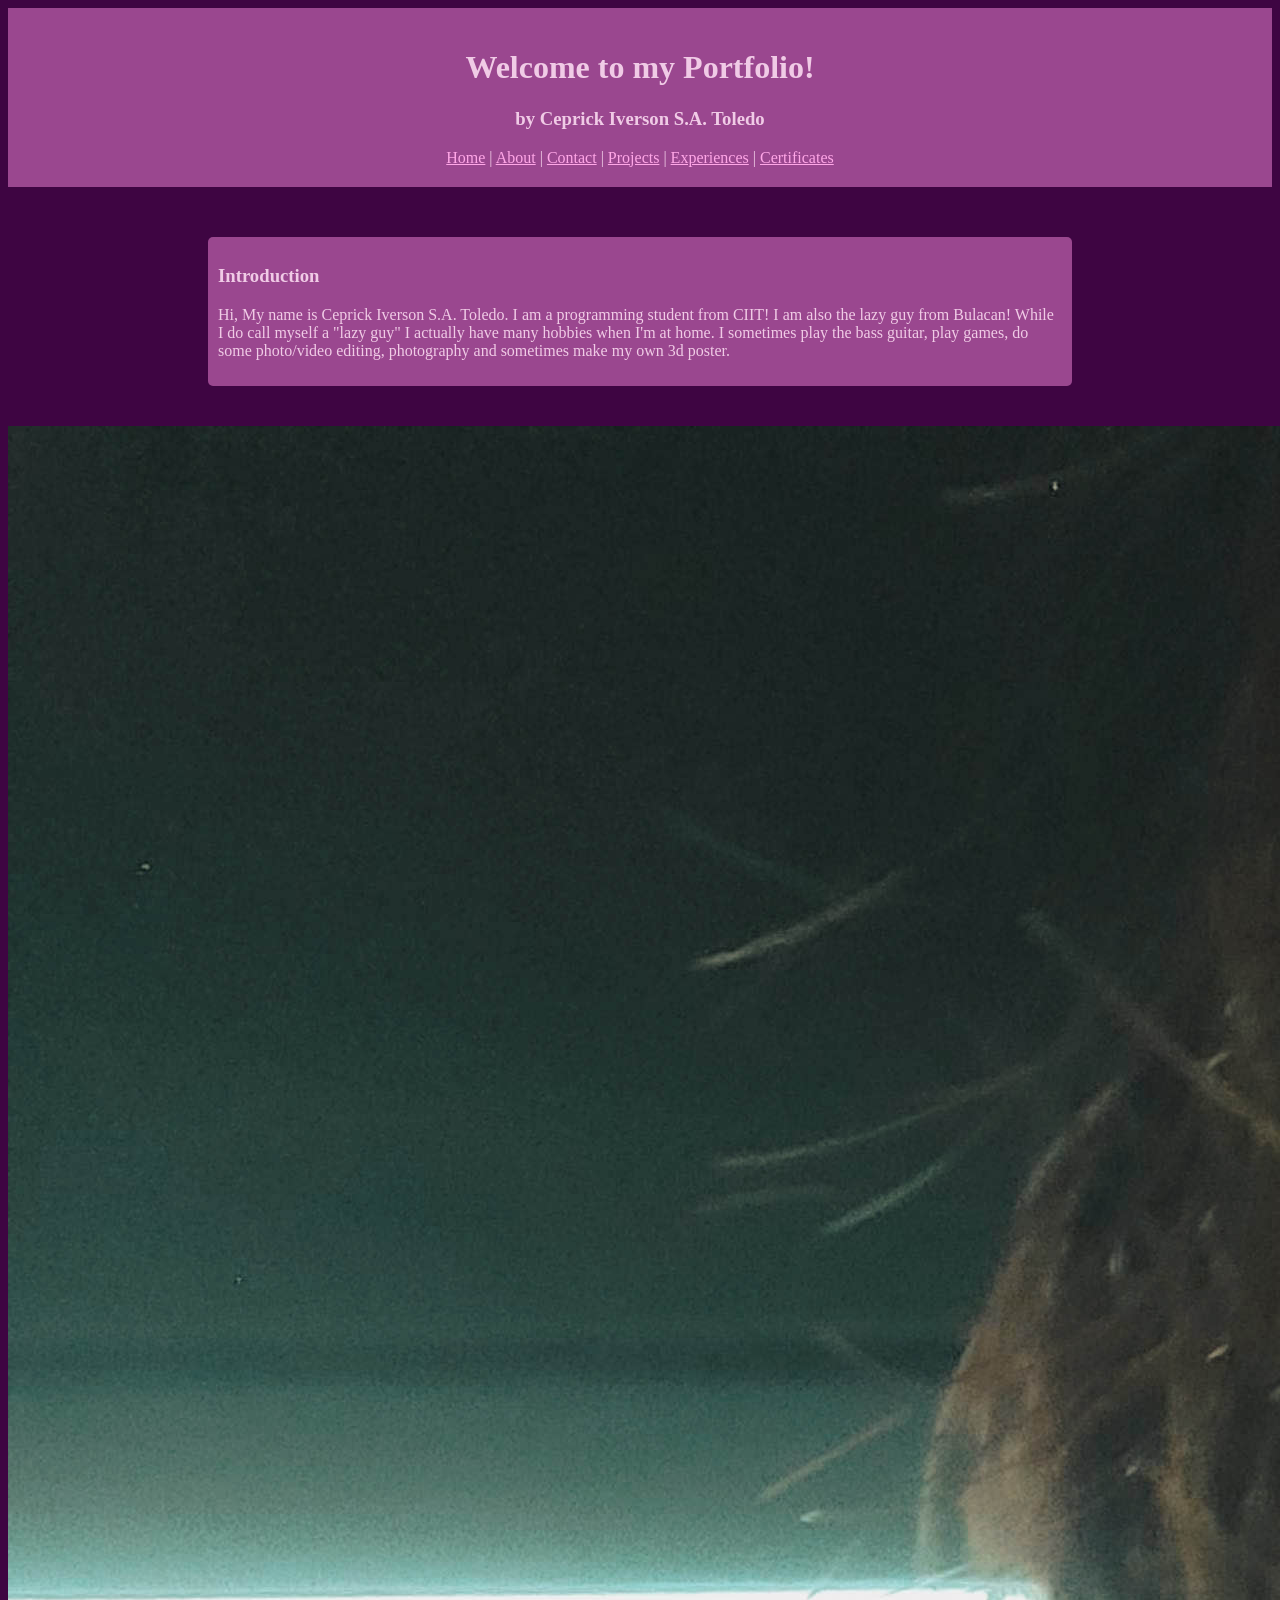
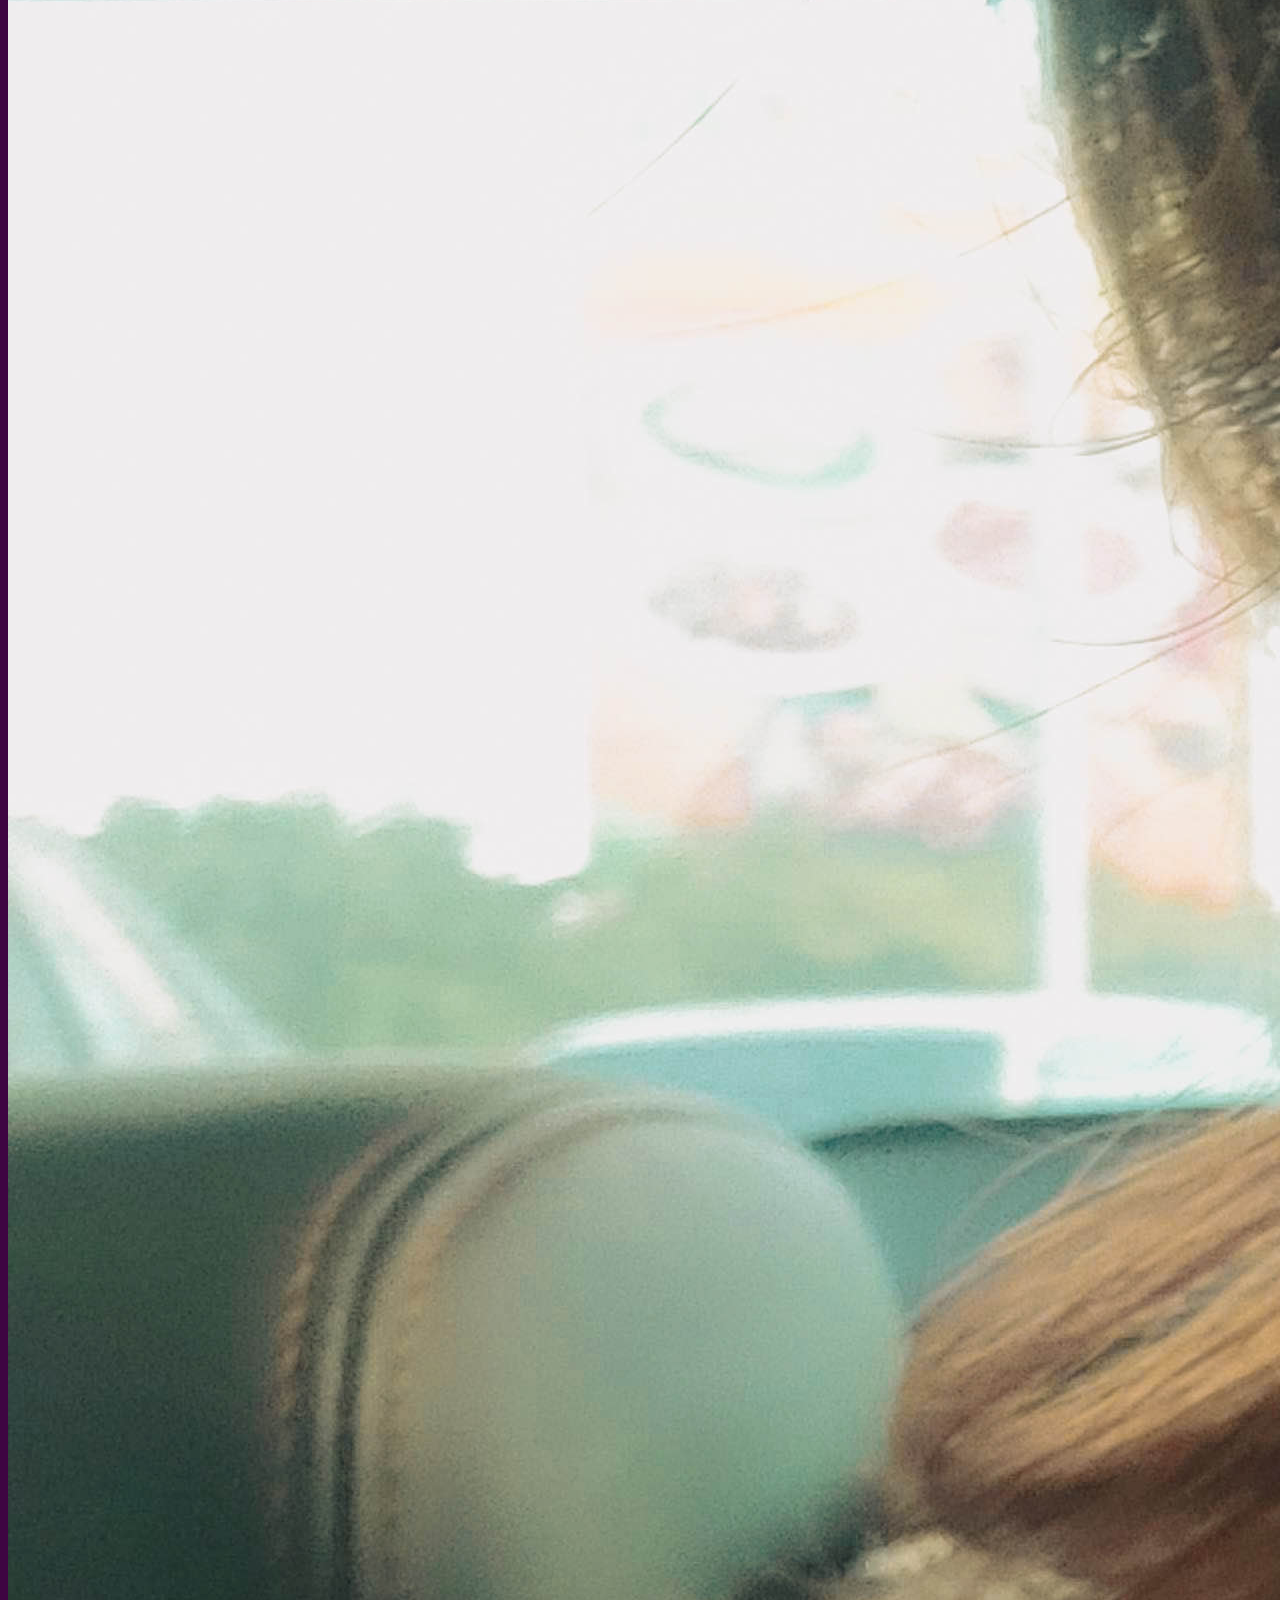
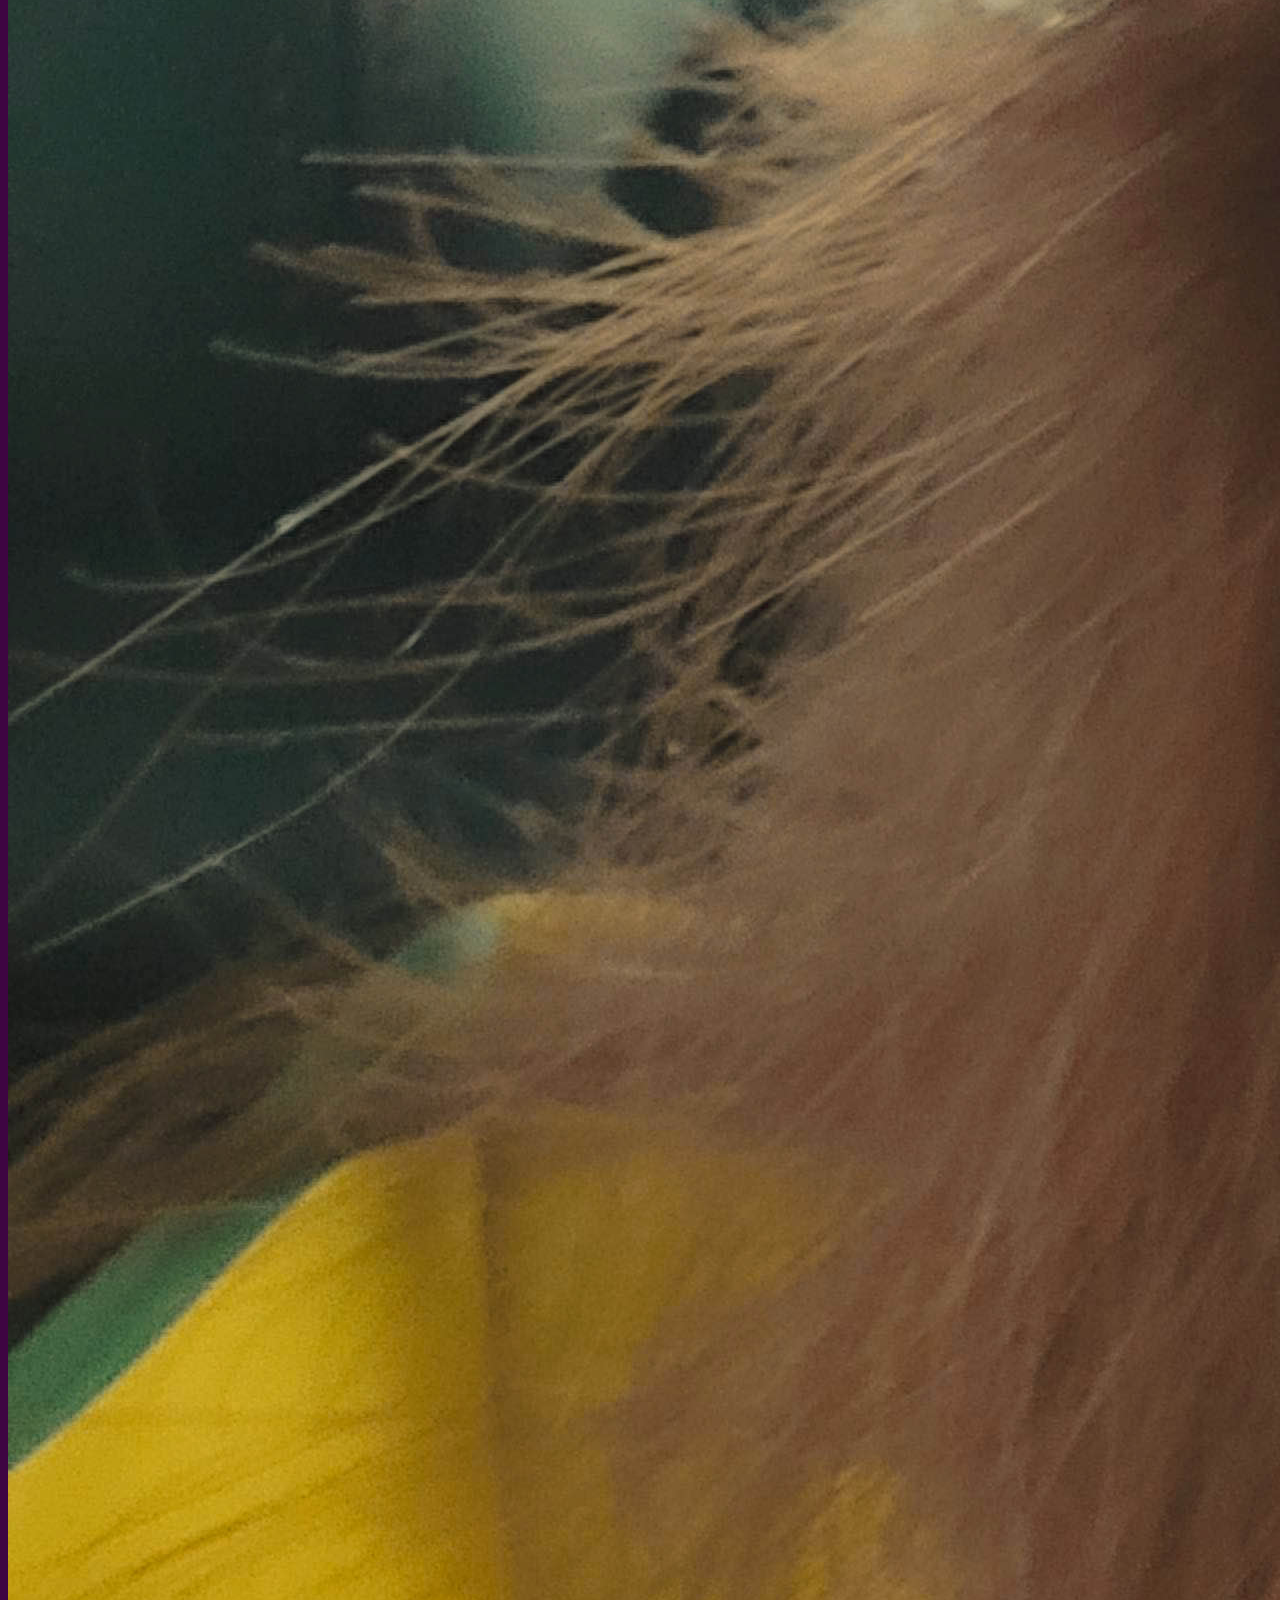
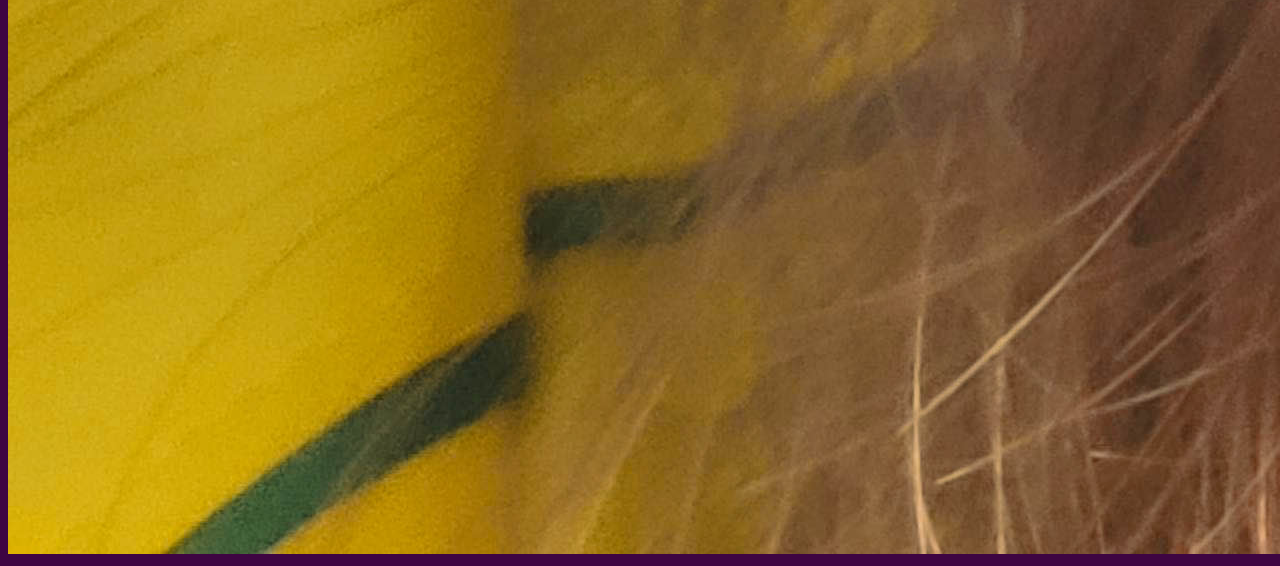
<file: index.html>
<!DOCTYPE html>
<html>

<!--Updated on 11/15/2025 for Git Activity-->

<head>
  <meta charset="utf-8">
  <meta name="viewport" content="width=device-width">
  <title>Ceprick's Website Portfolio</title>
  <link href="assets/css/style.css" rel="stylesheet" type="text/css" />
</head>

<body>
  <div class="Header">
    <h1 style="text-align: center;"> Welcome to my Portfolio!</h1>
    <h3 style="text-align: center;">by Ceprick Iverson S.A. Toledo</h3>
    <nav style="text-align: center;">
    <a href="index.html" style="color: #ffa7e7;">Home</a> |
    <a href="about.html" style="color: #ffa7e7;">About</a> |
    <a href="contact.html" style="color: #ffa7e7;">Contact</a> |
    <a href="projects.html" style="color: #ffa7e7;">Projects</a> |
    <a href="experience.html" style="color: #ffa7e7;">Experiences</a> |
    <a href="certificates.html" style="color: #ffa7e7;">Certificates</a>
  </nav>
  </div>

  <div class="container">
    <div class=intro>
      <h3>Introduction</h3>
      <p>Hi, My name is Ceprick Iverson S.A. Toledo. I am a programming student from CIIT! I am also
        the lazy guy from Bulacan! While I do call myself a "lazy guy" I actually have many hobbies when I'm at home. I
        sometimes play the bass guitar, play games, do some photo/video editing, photography and sometimes make my own 3d
        poster.</p>
    </div>

    <div class="image">
      <img src="assets/image/header/Header.jpg" alt="Profile Picture">
    </div>
  </div>




</body>

</html>
</file>
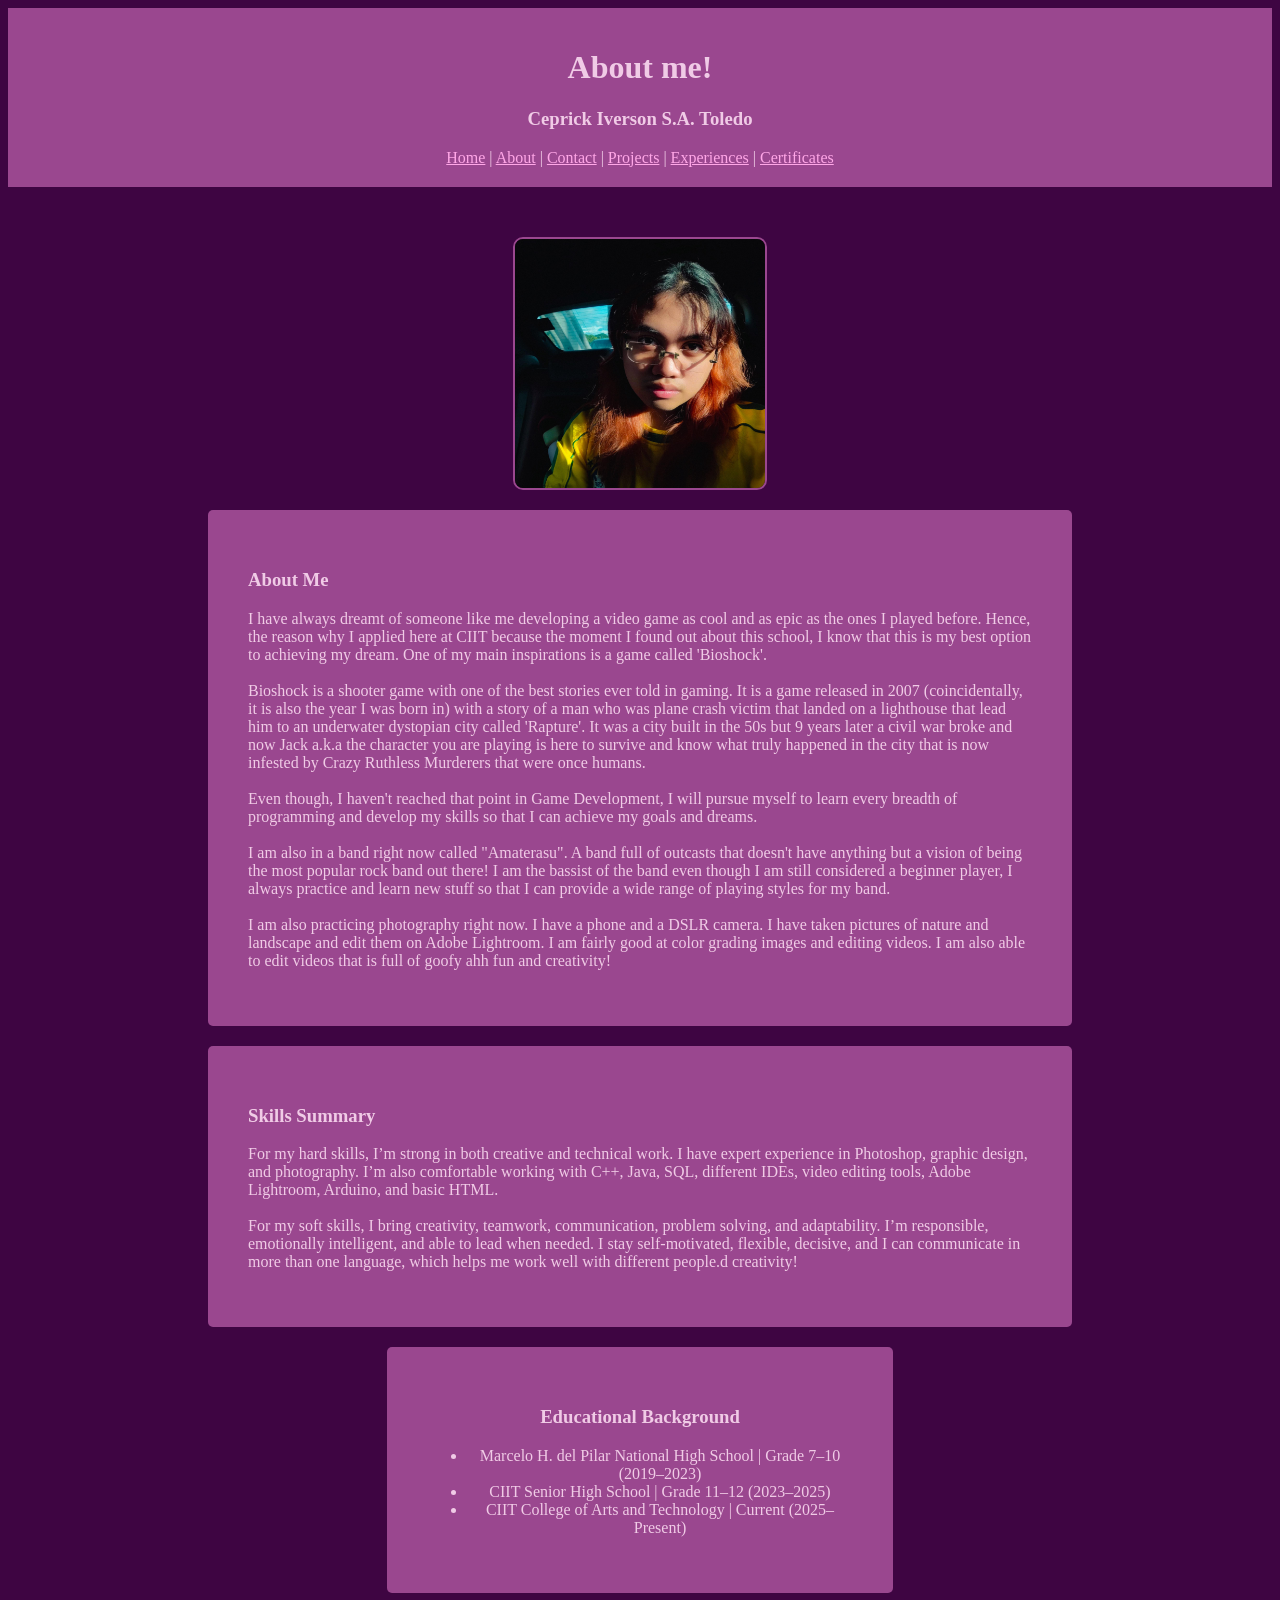
<file: about.html>
<!DOCTYPE html>
<html>

<head>
  <meta charset="utf-8">
  <meta name="viewport" content="width=device-width">
  <title>Ceprick's Cool Website</title>
  <link href="assets/css/about.css" rel="stylesheet" type="text/css" />
</head>

<body>
  <div class="Header">
    <h1 style="text-align: center;"> About me!</h1>
    <h3 style="text-align: center;">Ceprick Iverson S.A. Toledo</h3>
    <nav style="text-align: center;">
    <a href="index.html" style="color: #ffa7e7;">Home</a> |
    <a href="about.html" style="color: #ffa7e7;">About</a> |
    <a href="contact.html" style="color: #ffa7e7;">Contact</a> |
    <a href="projects.html" style="color: #ffa7e7;">Projects</a> |
    <a href="experience.html" style="color: #ffa7e7;">Experiences</a> |
    <a href="certificates.html" style="color: #ffa7e7;">Certificates</a>
  </nav>
  </div>

      <div class="image">
        <img src="assets/image/header/cephead.jpg" alt="Me">
      </div>

  <div class=AboutMe>
    <h3>About Me</h3>
    <p>I have always dreamt of someone like me developing a video game as cool and as epic as the ones I played before.
      Hence, the reason why I applied here at CIIT because the moment I found out about this school, I know that this is
      my best option to achieving my dream. One of my main inspirations is a game called 'Bioshock'.
      <br>
      <br>
      Bioshock is a shooter game with one of the best stories ever told in gaming. It is a game released in 2007
      (coincidentally, it is also the year I was born in) with a story of a man who was plane crash victim that landed on a lighthouse
      that lead him to an underwater dystopian city called 'Rapture'. It was a city built in the 50s but 9 years later a
      civil war broke and now Jack a.k.a the character you are playing is here to survive and know what truly happened
      in the city that is now infested by Crazy Ruthless Murderers that were once humans.
      <br>
      <br>
      Even though, I haven't reached that point in Game Development, I will pursue myself to learn every breadth of
      programming and develop my skills so that I can achieve my goals and dreams.
      <br>
      <br>
      I am also in a band right now called "Amaterasu". A band full of outcasts that doesn't have anything but a vision
      of being the most popular rock band out there! I am the bassist of the band even though I am still considered a
      beginner player, I always practice and learn new stuff so that I can provide a wide range of playing styles for my
      band.
      <br>
      <br>
      I am also practicing photography right now. I have a phone and a DSLR camera. I have taken pictures of nature and
      landscape and edit them on Adobe Lightroom. I am fairly good at color grading images and editing videos. I am also
      able to edit videos that is full of goofy ahh fun and creativity!
    </p>
  </div>

  <div class=AboutMe>
    <h3>Skills Summary</h3>
    <p>For my hard skills, I’m strong in both creative and technical work. 
      I have expert experience in Photoshop, graphic design, and photography. 
      I’m also comfortable working with C++, Java, SQL, different IDEs, video editing tools, Adobe Lightroom, Arduino, and basic HTML.
      <br>
      <br>
      For my soft skills, I bring creativity, teamwork, communication, problem solving, and adaptability. 
      I’m responsible, emotionally intelligent, and able to lead when needed. I stay self-motivated, flexible, decisive,
       and I can communicate in more than one language, which helps me work well with different people.d creativity!
    </p>
  </div>

  <div class="EducBg">
      <h3>Educational Background</h3>
      <ul>
      <li>Marcelo H. del Pilar National High School | Grade 7–10 (2019–2023)</li>
      <li>CIIT Senior High School | Grade 11–12 (2023–2025)</li>
      <li>CIIT College of Arts and Technology | Current (2025–Present)</li>
      </ul>
    </div>

</body>

</html>
</file>
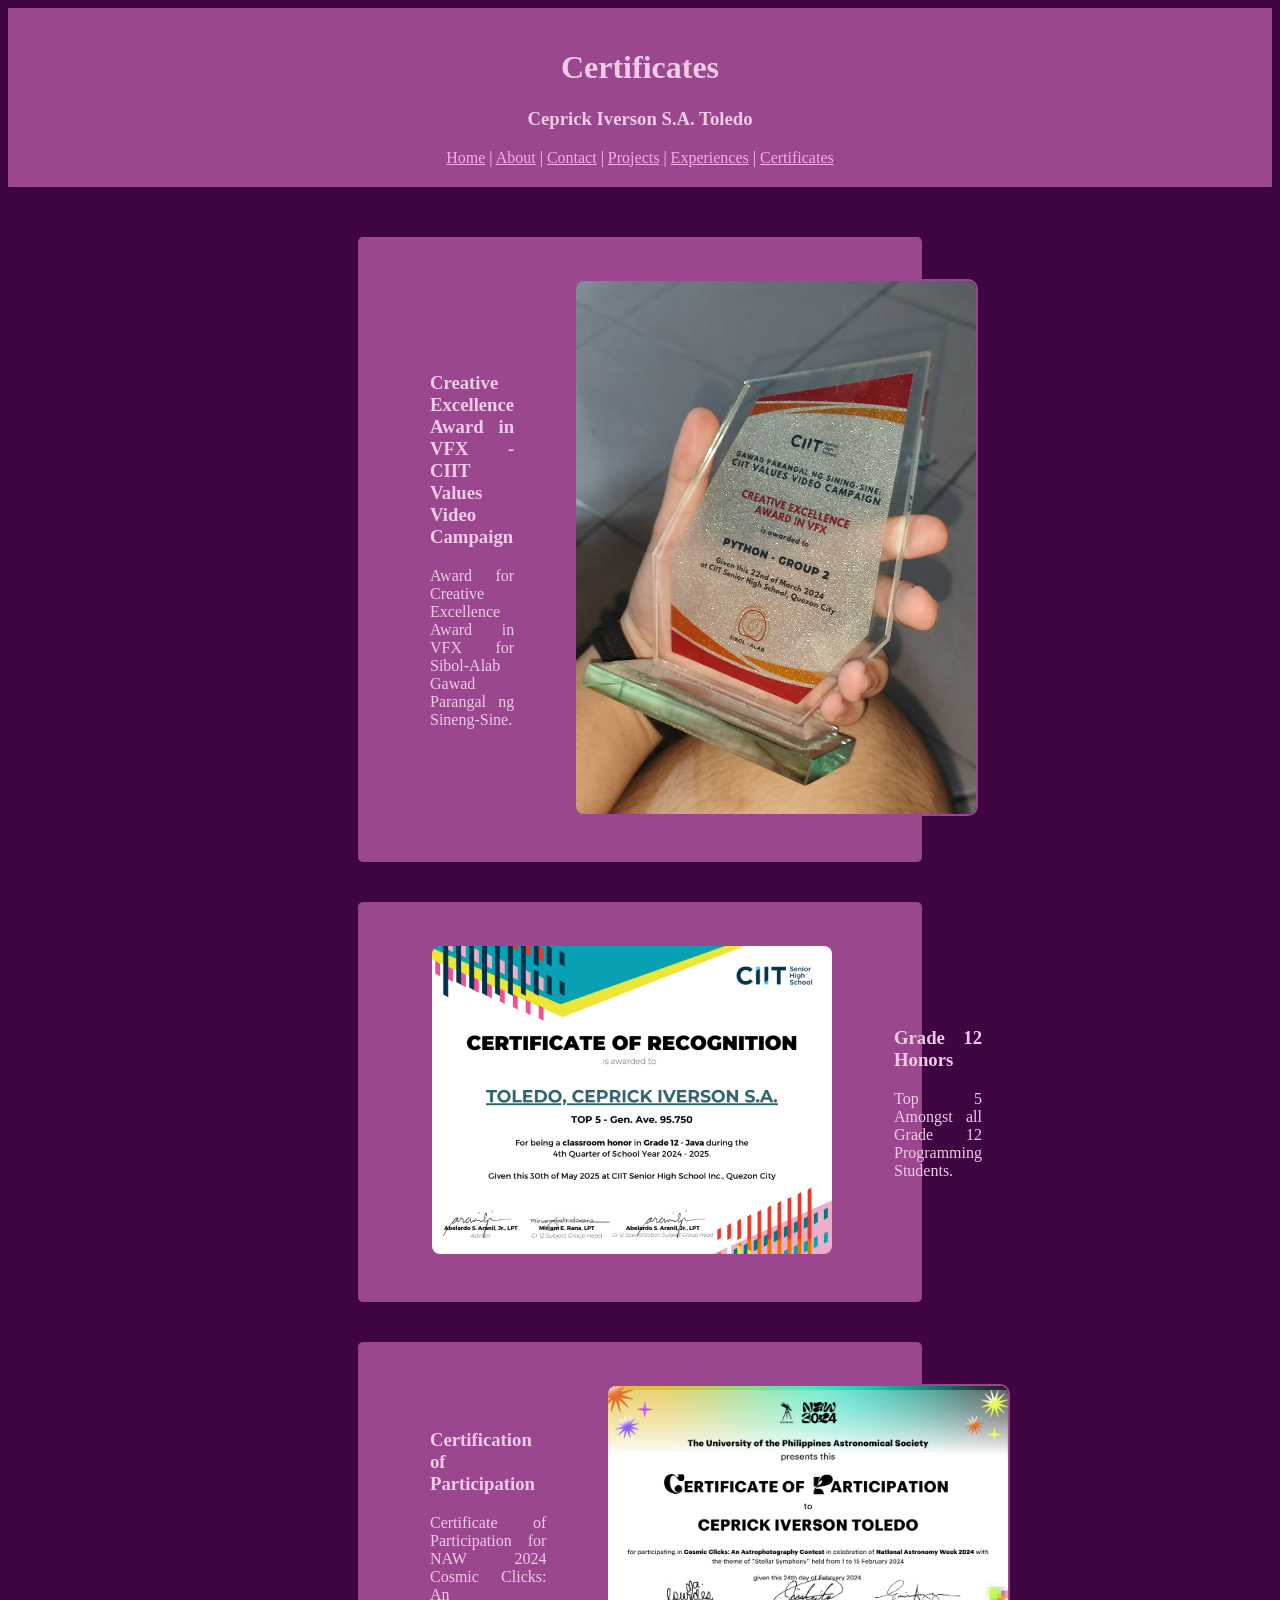
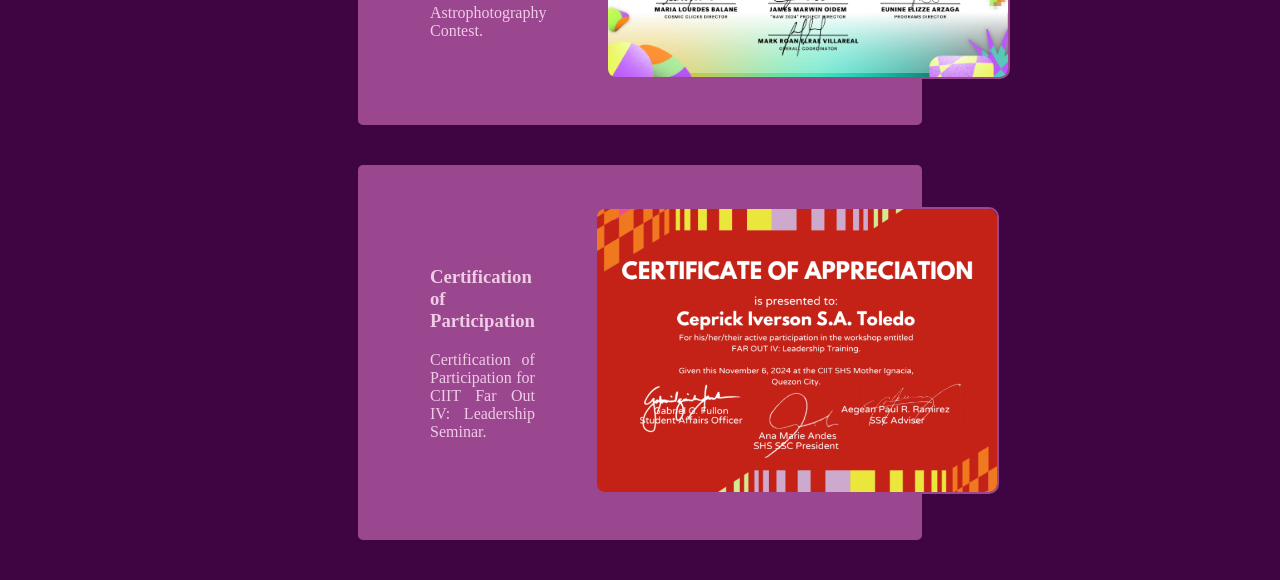
<file: certificates.html>
<!DOCTYPE html>
<html>

<head>
  <meta charset="utf-8">
  <meta name="viewport" content="width=device-width">
  <title>Ceprick's Cool Website</title>
  <link href="assets/css/projects.css" rel="stylesheet" type="text/css" />
</head>

<body>
  <div class="Header">
    <h1 style="text-align: center;"> Certificates</h1>
    <h3 style="text-align: center;">Ceprick Iverson S.A. Toledo</h3>
    <nav style="text-align: center;">
    <a href="index.html" style="color: #ffa7e7;">Home</a> |
    <a href="about.html" style="color: #ffa7e7;">About</a> |
    <a href="contact.html" style="color: #ffa7e7;">Contact</a> |
    <a href="projects.html" style="color: #ffa7e7;">Projects</a> |
    <a href="experience.html" style="color: #ffa7e7;">Experiences</a> |
    <a href="certificates.html" style="color: #ffa7e7;">Certificates</a>
  </nav>
  </div>

    <div class="container">
    <div class=description>
      <h3>Creative Excellence Award in VFX - CIIT Values Video Campaign</h3>
      <p>Award for Creative Excellence Award in VFX for Sibol-Alab Gawad Parangal ng Sineng-Sine.</p>
    </div>

    <div class="image">
      <img src="assets/image/certificates/vfx.jpg" alt="Vfx">
    </div>
  </div>

  <div class="container">
    <div class="image">
      <img src="assets/image/certificates/Top5.png" alt="Top5">
    </div>

        <div class=description>
      <h3>Grade 12 Honors</h3>
      <p>Top 5 Amongst all Grade 12 Programming Students.</p>
    </div>
  </div>

  <div class="container">
      <div class=description>
        <h3>Certification of Participation</h3>
        <p>Certificate of Participation for NAW 2024 Cosmic Clicks: An Astrophotography Contest.</p>
      </div>

      <div class="image">
        <img src="assets/image/certificates/cosmic.png" alt="cosmicclick">
      </div>
    </div>

      <div class="container">
      <div class=description>
        <h3>Certification of Participation</h3>
        <p>Certification of Participation for CIIT Far Out IV: Leadership Seminar.</p>
      </div>

      <div class="image">
        <img src="assets/image/certificates/farout.png" alt="farout">
      </div>
    </div>
</body>

</html>
</file>
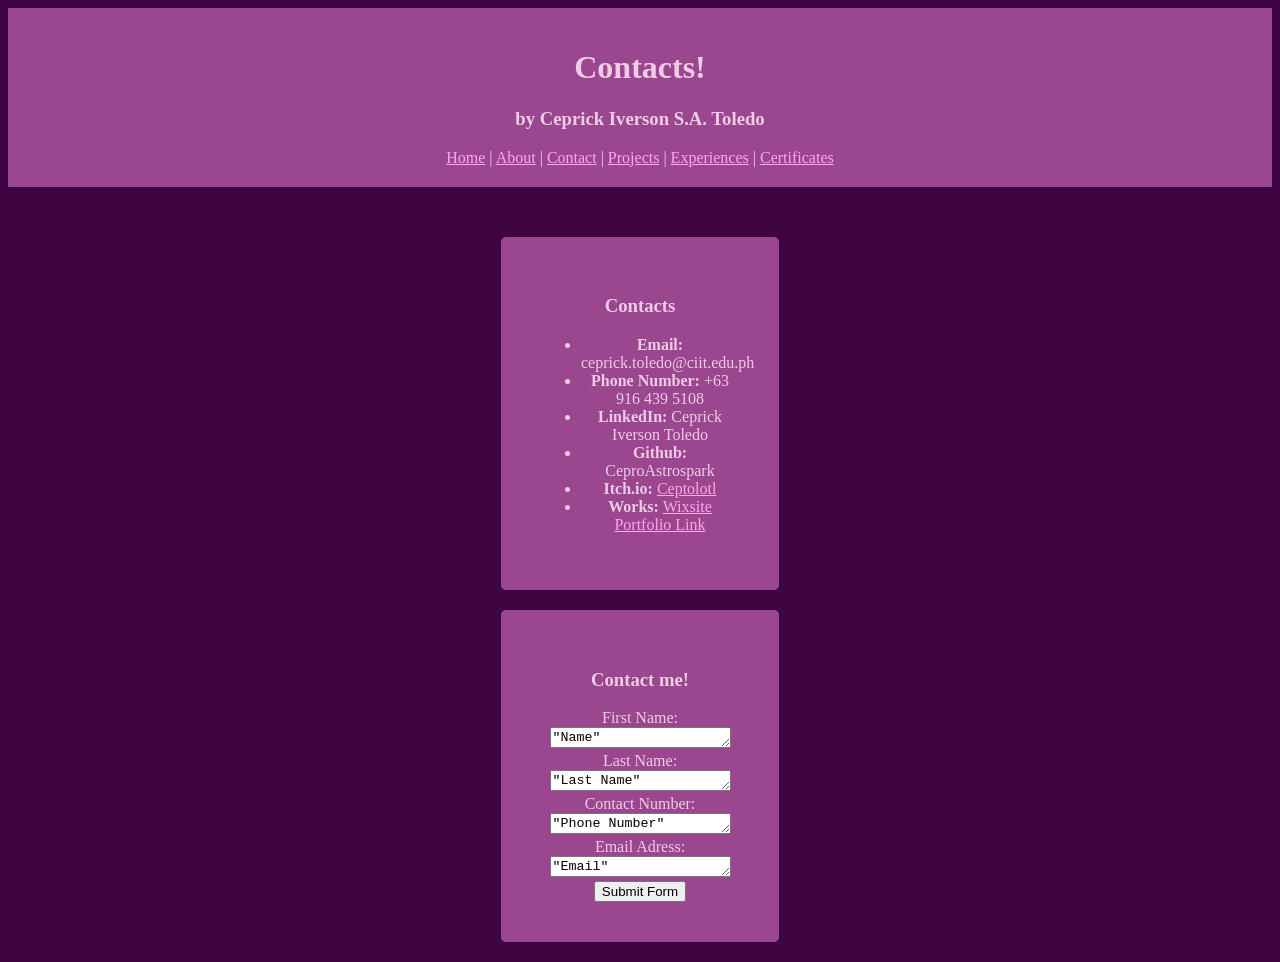
<file: contact.html>
<!DOCTYPE html>
<html>

<head>
  <meta charset="utf-8">
  <meta name="viewport" content="width=device-width">
  <title>Ceprick's Website Portfolio</title>
    <link href="assets/css/contact.css" rel="stylesheet" type="text/css" />
</head>

<body>
  <div class="Header">
    <h1 style="text-align: center;"> Contacts!</h1>
    <h3 style="text-align: center;">by Ceprick Iverson S.A. Toledo</h3>
    <nav style="text-align: center;">
    <a href="index.html" style="color: #ffa7e7;">Home</a> |
    <a href="about.html" style="color: #ffa7e7;">About</a> |
    <a href="contact.html" style="color: #ffa7e7;">Contact</a> |
    <a href="projects.html" style="color: #ffa7e7;">Projects</a> |
    <a href="experience.html" style="color: #ffa7e7;">Experiences</a> |
    <a href="certificates.html" style="color: #ffa7e7;">Certificates</a>
  </nav>
  </div>

  <div class="Contact">
    <h3>Contacts</h3>
    <ul>
    <li><strong>Email:</strong> ceprick.toledo@ciit.edu.ph</li>
    <li><strong>Phone Number:</strong> +63 916 439 5108</li>
    <li><strong>LinkedIn:</strong> Ceprick Iverson Toledo</li>
    <li><strong>Github:</strong> CeproAstrospark</li>
    <li><strong>Itch.io: </strong><a href="https://ceptolotl.itch.io" style="color: #ffa7e7;">Ceptolotl</a></li>  
    <li><strong>Works:</strong> <a href="https://ceptolotl.wixsite.com/my-site-1" style="color: #ffa7e7;">Wixsite Portfolio Link</a></li>
    </ul>
  </div>
  
  <div class="form">
    <form>
        <h3>Contact me!</h3>
        <label>First Name:</label><br>
        <textarea rows="1" cols="20">"Name"</textarea><br>
        <label>Last Name:</label><br>
        <textarea rows="1" cols="20">"Last Name"</textarea><br>
        <label>Contact Number:</label><br>
        <textarea rows="1" cols="20">"Phone Number"</textarea><br>
        <label>Email Adress:</label><br>
        <textarea rows="1" cols="20">"Email"</textarea><br>
        <input type="submit" value="Submit Form">
     </form>
  </div>

</body>

</html>
</file>
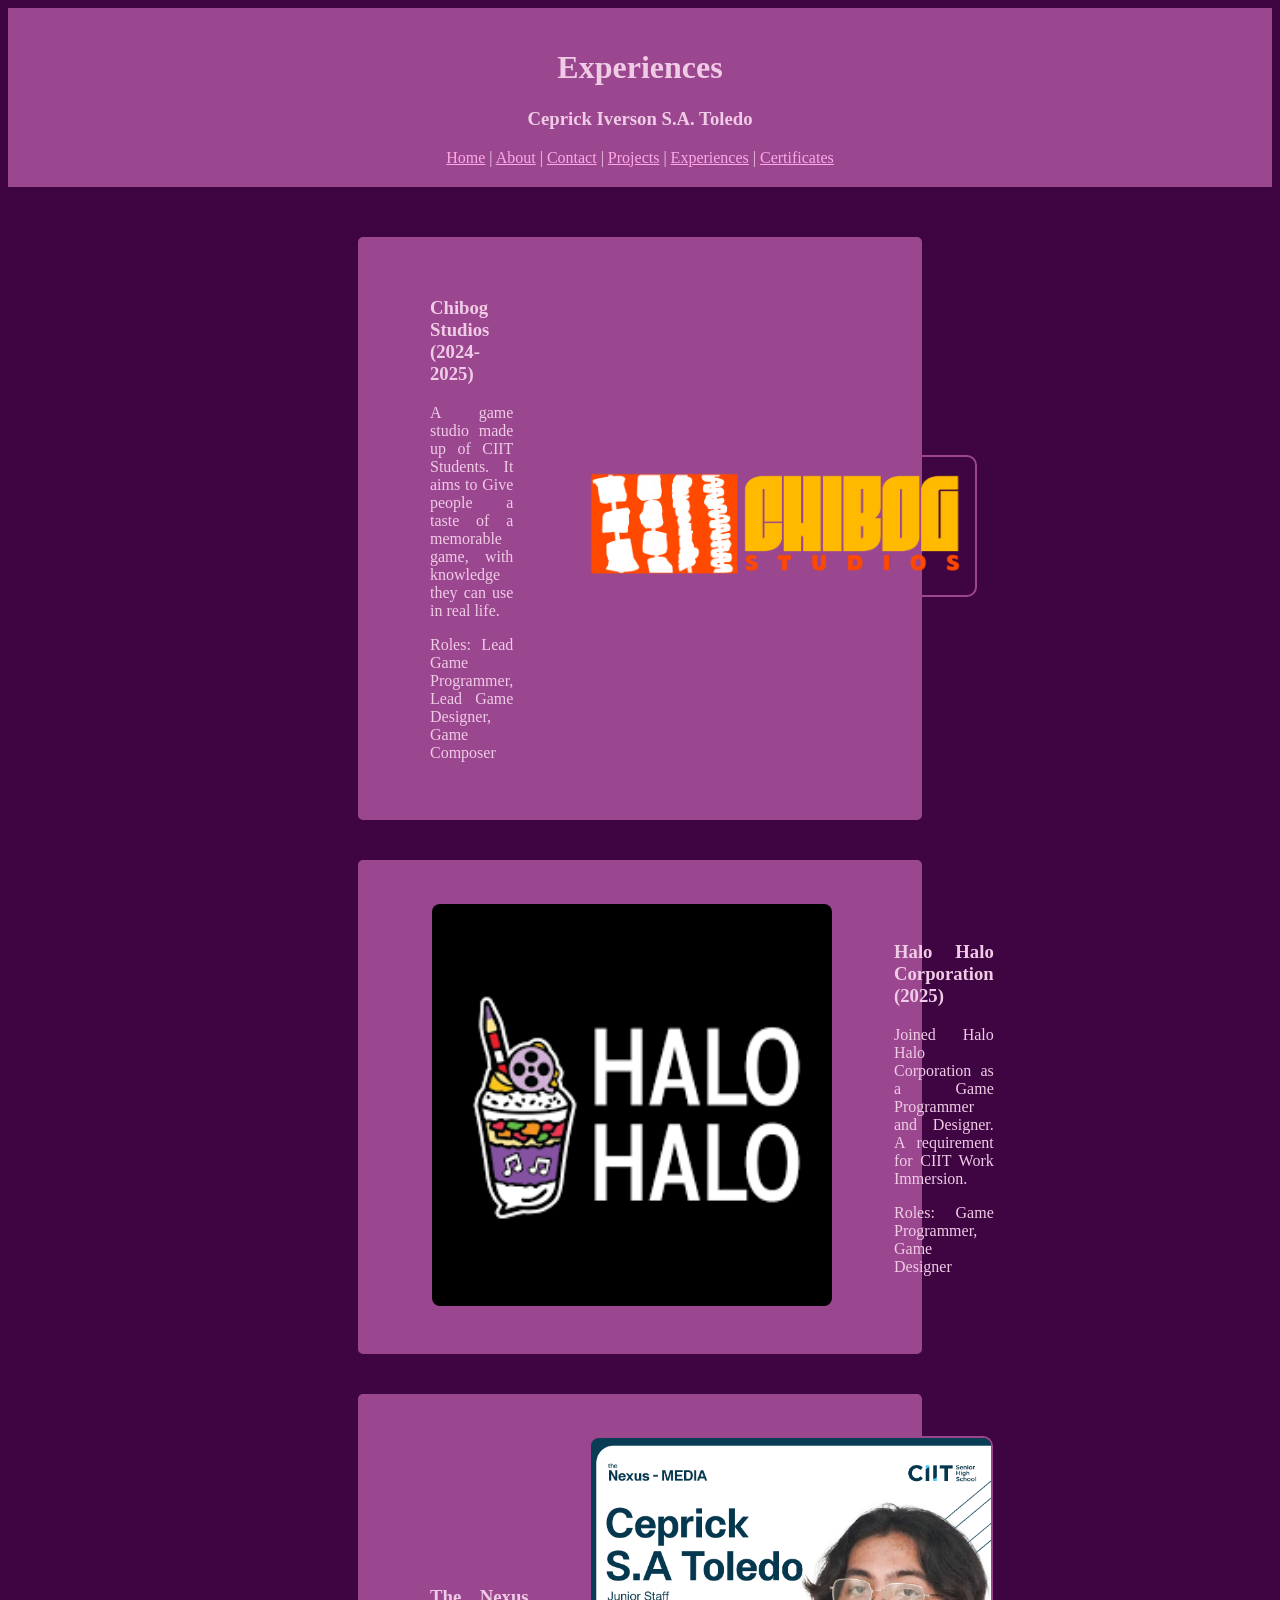
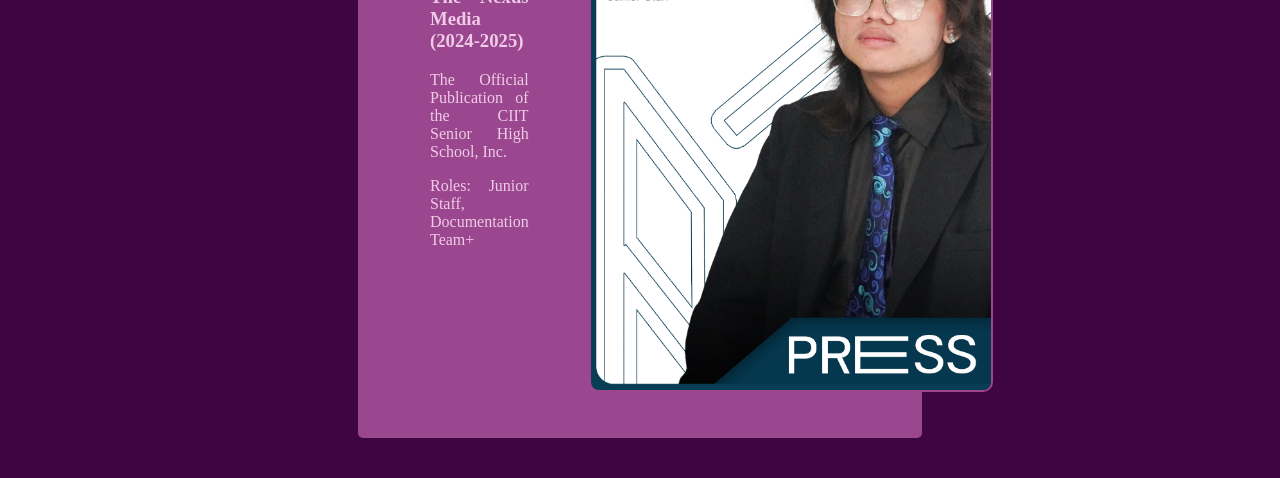
<file: experience.html>
<!DOCTYPE html>
<html>

<head>
  <meta charset="utf-8">
  <meta name="viewport" content="width=device-width">
  <title>Ceprick's Cool Website</title>
  <link href="assets/css/projects.css" rel="stylesheet" type="text/css" />
</head>

<body>
  <div class="Header">
    <h1 style="text-align: center;"> Experiences</h1>
    <h3 style="text-align: center;">Ceprick Iverson S.A. Toledo</h3>
    <nav style="text-align: center;">
    <a href="index.html" style="color: #ffa7e7;">Home</a> |
    <a href="about.html" style="color: #ffa7e7;">About</a> |
    <a href="contact.html" style="color: #ffa7e7;">Contact</a> |
    <a href="projects.html" style="color: #ffa7e7;">Projects</a> |
    <a href="experience.html" style="color: #ffa7e7;">Experiences</a> |
    <a href="certificates.html" style="color: #ffa7e7;">Certificates</a>
  </nav>
  </div>

    <div class="container">
    <div class=description>
      <h3>Chibog Studios (2024-2025)</h3>
      <p>A game studio made up of CIIT Students. It aims to Give people a taste of a memorable game, with knowledge they can use in real life.</p>
      <p>Roles: Lead Game Programmer, Lead Game Designer, Game Composer</p>
    </div>

    <div class="image">
      <img src="assets/image/experiences/chibog.png" alt="Chibog Studios">
    </div>
  </div>

  <div class="container">
    <div class="image">
      <img src="assets/image/experiences/halohalo.png" alt="HaloHaloCorp">
    </div>

        <div class=description>
      <h3>Halo Halo Corporation (2025)</h3>
      <p>Joined Halo Halo Corporation as a Game Programmer and Designer. A requirement for CIIT Work Immersion.</p>
      <p>Roles: Game Programmer, Game Designer</p>
    </div>
  </div>

  <div class="container">
      <div class=description>
        <h3>The Nexus Media (2024-2025)</h3>
        <p>The Official Publication of the CIIT Senior High School, Inc.</p>
        <p>Roles: Junior Staff, Documentation Team+</p>
      </div>

      <div class="image">
        <img src="assets/image/experiences/nexus.jpg" alt="Nexus">
      </div>
    </div>

</body>

</html>
</file>
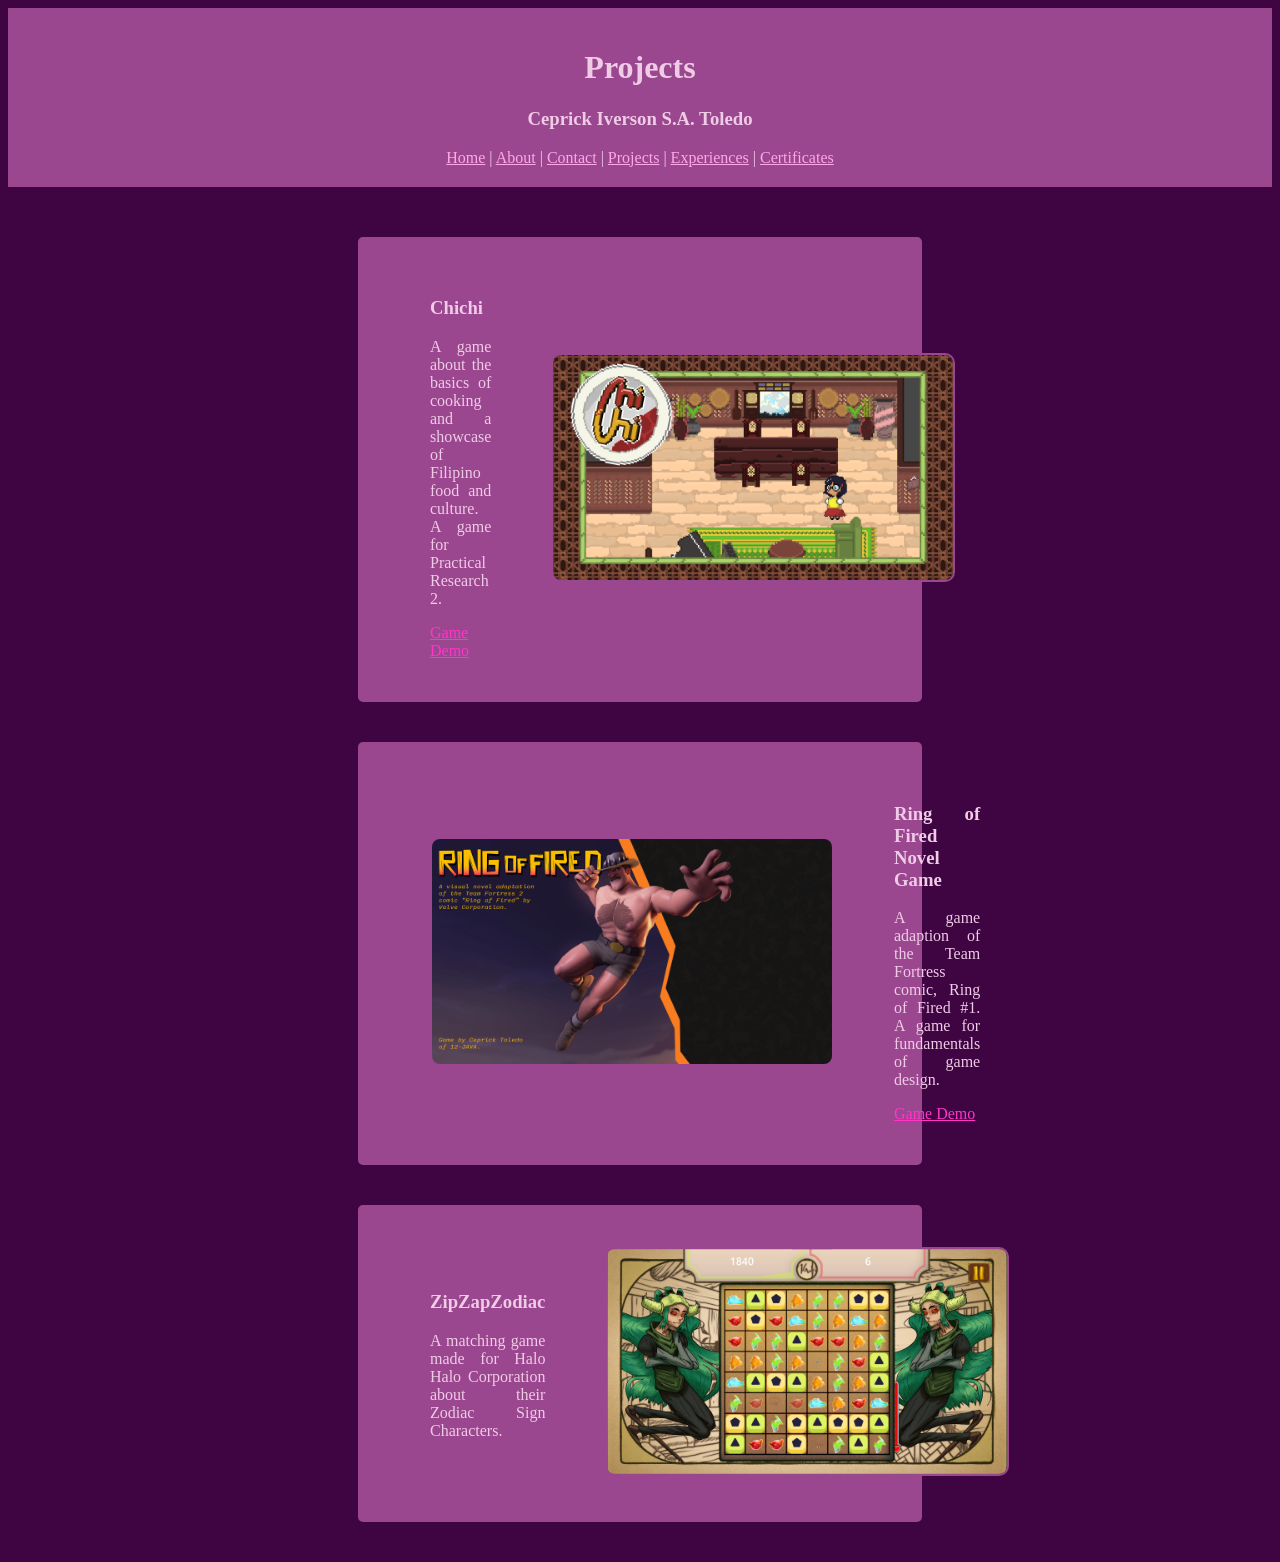
<file: projects.html>
<!DOCTYPE html>
<html>

<head>
  <meta charset="utf-8">
  <meta name="viewport" content="width=device-width">
  <title>Ceprick's Cool Website</title>
  <link href="assets/css/projects.css" rel="stylesheet" type="text/css" />
</head>

<body>
  <div class="Header">
    <h1 style="text-align: center;"> Projects</h1>
    <h3 style="text-align: center;">Ceprick Iverson S.A. Toledo</h3>
    <nav style="text-align: center;">
    <a href="index.html" style="color: #ffa7e7;">Home</a> |
    <a href="about.html" style="color: #ffa7e7;">About</a> |
    <a href="contact.html" style="color: #ffa7e7;">Contact</a> |
    <a href="projects.html" style="color: #ffa7e7;">Projects</a> |
    <a href="experience.html" style="color: #ffa7e7;">Experiences</a> |
    <a href="certificates.html" style="color: #ffa7e7;">Certificates</a>
  </nav>
  </div>

  <div class="container">
    <div class=description>
      <h3>Chichi</h3>
      <p>A game about the basics of cooking and a showcase of Filipino food and culture. A game for Practical Research 2.</p>
         <a href="https://drive.google.com/drive/u/0/folders/1dQy-rr9xky3gCRoYRzQk37Dk-0eHCUDW" style="color: #ff35c9;">Game Demo</a>
    </div>

    <div class="image">
      <img src="assets/image/projects/chichi.png" alt="Chichi">
    </div>
  </div>

  <div class="container">
    <div class="image">
      <img src="assets/image/projects/Ringoffired.png" alt="Chichi">
    </div>

        <div class=description>
      <h3>Ring of Fired Novel Game</h3>
      <p>A game adaption of the Team Fortress comic, Ring of Fired #1. A game for fundamentals of game design.</p>
      <a href="https://ceptolotl.itch.io/ring-of-fired" style="color: #ff35c9;">Game Demo</a>
    </div>
  </div>

  <div class="container">
      <div class=description>
        <h3>ZipZapZodiac</h3>
        <p>A matching game made for Halo Halo Corporation about their Zodiac Sign Characters.</p>
      </div>

      <div class="image">
        <img src="assets/image/projects/zipzapzodiac.png" alt="ZipZapZodiac">
      </div>
    </div>


</body>

</html>
</file>
<file: assets/css/style.css>
html {
  background-color: #3e0542;
}

.Header {
  font-family: 'Comic sans MS';
  background: #9a478f;
  color: #f0cbe6;
  text-align: center;
  padding: 20px;
  margin-bottom: 50px;
}

.intro {
  font-family: 'Comic sans MS';
  background: #9a478f;
  color: #f0cbe6;
  padding: 10px;
  text-align: left;
  margin: 40px 200px;
  border-radius: 5px;
}

.Projects {
  font-family: 'Comic sans MS';
  background: #9a478f;
  color: #f0cbe6;
  padding: 10px;
  text-align: left;
  margin: 20px 200px;
  border-radius: 5px;
}
</file>
<file: assets/css/about.css>
html {
  background-color: #3e0542;
}

.Header {
  font-family: 'Comic sans MS';
  background: #9a478f;
  color: #f0cbe6;
  text-align: center;
  padding: 20px;
  margin-bottom: 50px;
}

.AboutMe {
  font-family: 'Comic sans MS';
  background: #9a478f;
  color: #f0cbe6;
  padding: 40px;
  text-align: left;
  margin: 20px 200px;
  border-radius: 5px;
}

.image img {
    display: block;          
    margin: 0 auto;         
    width: 250px;
    height: auto;
    border-radius: 10px;
    border: 2px solid #9a478f;
}

.EducBg {
  font-family: 'Comic sans MS';
  background: #9a478f;
  color: #f0cbe6;
  padding: 40px;
  text-align: center;
  margin: 20px 30%;
  border-radius: 5px;
}
</file>
<file: assets/css/projects.css>
html {
  background-color: #3e0542;
}

.Header {
  font-family: 'Comic sans MS';
  background: #9a478f;
  color: #f0cbe6;
  text-align: center;
  padding: 20px;
  margin-bottom: 50px;
}

.description {
  font-family: 'Comic sans MS';
  text-align: justify;
  margin-right: 30px;
  margin-left: 30px;
}

.container {
  display: flex;          
  justify-content: space-between;
  align-items: center;     
  padding: 20px;
  background-color: #f0cbe6;
  border: 2px solid #9a478f;
  border-radius: 10px;
  background: #9a478f;
  color: #f0cbe6;
  padding: 40px;
  text-align: left;
  margin: 40px 350px;
  border-radius: 5px;
}

.image img {
    width: 400px;            
    height: auto;
    border-radius: 10px;
    border: 2px solid #9a478f;
    margin-left: 30px;
    margin-right: 30px;
}


@media (max-width: 768px) {
  .container {
    flex-direction: column;     
    text-align: center;
    margin: 20px;              
    padding: 20px;
  }

  .intro {
    margin: 0 0 20px 0;        
    text-align: justify;       
  }

  .image img {
    width: 80%;                
    margin: 0 auto;
    display: block;
  }

  .Projects {
    margin: 20px;             
  }
}
</file>
<file: assets/css/contact.css>
html {
  background-color: #3e0542;
}

.Header {
  font-family: 'Comic sans MS';
  background: #9a478f;
  color: #f0cbe6;
  text-align: center;
  padding: 20px;
  margin-bottom: 50px;
}

.Contact {
  font-family: 'Comic sans MS';
  background: #9a478f;
  color: #f0cbe6;
  padding: 40px;
  text-align: center;
  margin: 20px 39%;
  border-radius: 5px;
}

.form {
  font-family: 'Comic sans MS';
  background: #9a478f;
  color: #f0cbe6;
  padding: 40px;
  text-align: center;
  margin: 20px 39%;
  border-radius: 5px;
}
</file>
